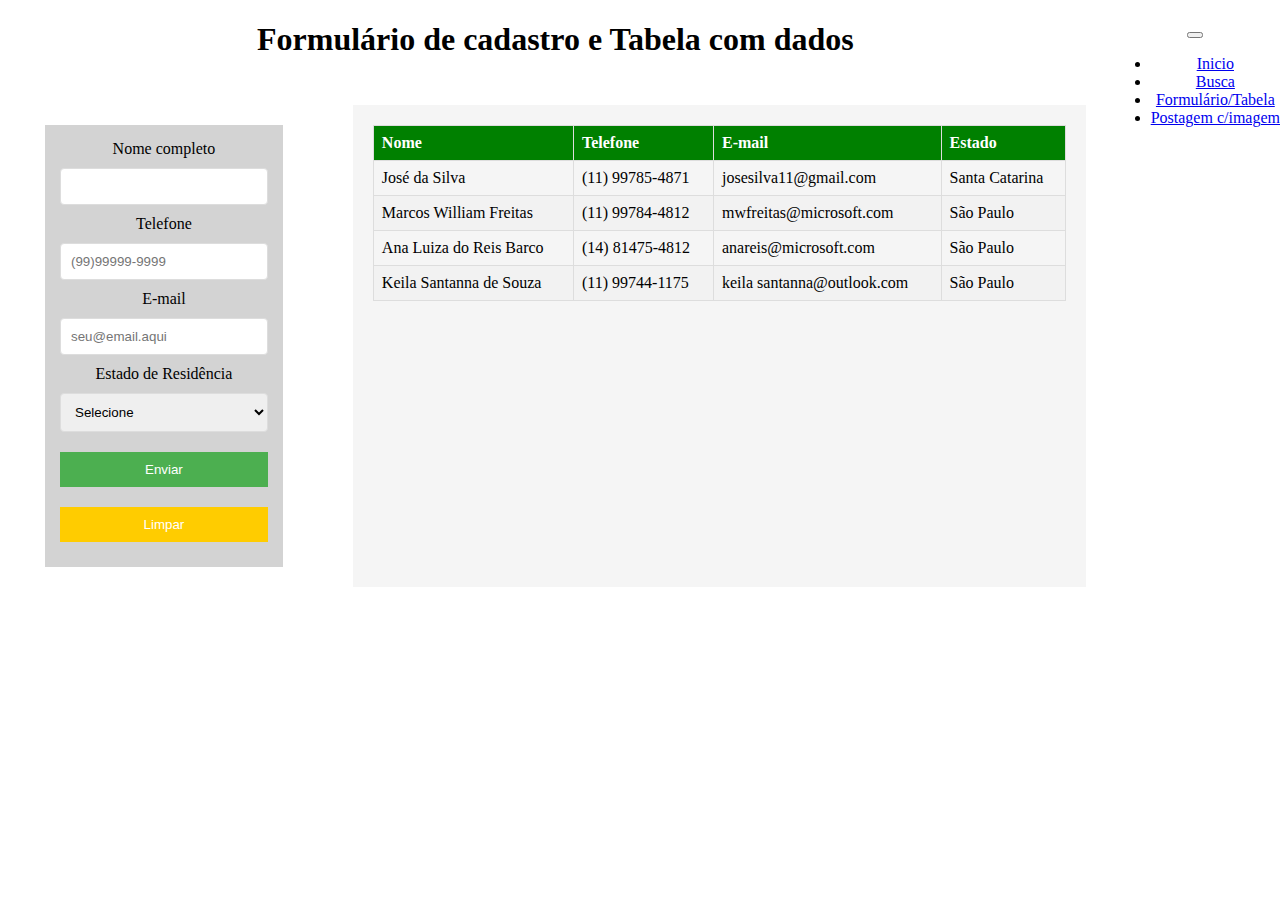
<file: Aula1/form/index.html>
<!DOCTYPE html>
<html lang="pt-br">

<head>
    <link rel="preconnect" href="https://fonts.googleapis.com">
    <link rel="preconnect" href="https://fonts.gstatic.com" crossorigin>
    <link
        href="https://fonts.googleapis.com/css2?family=Kode+Mono:wght@400..700&family=Pacifico&family=Playfair+Display:ital,wght@0,400..900;1,400..900&family=Protest+Strike&family=Sancreek&display=swap"
        rel="stylesheet">
    <meta charset="UTF-8" />
    <meta http-equiv="X-UA-Compatible" content="IE=edge" />
    <meta name="viewport" content="width=device-width, initial-scale=1.0" />
    <link href="https://cdn.jsdelivr.net/npm/bootstrap@5.3.2/dist/css/bootstrap.min.css" rel="stylesheet"
        integrity="sha384-T3c6CoIi6uLrA9TneNEoa7RxnatzjcDSCmG1MXxSR1GAsXEV/Dwwykc2MPK8M2HN" crossorigin="anonymous">
    <link rel="stylesheet" href="../css/style.css"> <!-- Vincula o arquivo CSS externo -->
    <link rel="preconnect" href="https://fonts.googleapis.com">
    <link rel="preconnect" href="https://fonts.gstatic.com" crossorigin>
    <link href="https://fonts.googleapis.com/css2?family=Alegreya+Sans+SC&display=swap" rel="stylesheet">
    <link rel="stylesheet" href="../form/style.css" />
    <title>Formulário/Tabela</title>

</head>

<body>
    <nav class="navbar navbar-expand-lg bg-body-tertiary flex-column">
        <div class="container-fluid">
            <button class="navbar-toggler" type="button" data-bs-toggle="collapse"
                data-bs-target="#navbarSupportedContent" aria-controls="navbarSupportedContent" aria-expanded="false"
                aria-label="Toggle navigation">
                <span class="navbar-toggler-icon"></span>
            </button>
            <div class="collapse navbar-collapse" id="navbarSupportedContent">
                <ul class="navbar-nav">
                    <li class="nav-item">
                        <a class="nav-link active" aria-current="page" href="../html/index.html">Inicio</a>
                    </li>

                    <li class="nav-item">
                        <a class="nav-link" href="../html/busca.html">Busca</a>
                    </li>
                    <li class="nav-item">
                        <a class="nav-link" href="../form/index.html">Formulário/Tabela</a>
                    </li>
                    <li class="nav-item">
                        <a class="nav-link" href="../html/postagem.html">Postagem c/imagem</a>
                    </li>

                </ul>

            </div>
        </div>
    </nav>

    <h1>Formulário de cadastro e Tabela com dados</h1>

    <div class="container">
        <div class="form-container">
            <form id="meuFormulario" action="formulario.html">
                <label for="nome">Nome completo</label>
                <input type="text" id="nome" name="nome">

                <label for="telefone">Telefone</label>
                <input type="tel" id="telefone" name="telefone" placeholder="(99)99999-9999">

                <label for="email">E-mail</label>
                <input type="email" id="email" name="email" placeholder="seu@email.aqui">

                <label for="estado">Estado de Residência</label>
                <select id="estado" name="estado">
                    <option value="">Selecione</option>
                    <option value="AC">Acre</option>
                    <option value="AL">Alagoas</option>
                    <option value="AP">Amapá</option>
                    <option value="AM">Amazonas</option>
                    <option value="BA">Bahia</option>
                    <option value="CE">Ceará</option>
                    <option value="DF">Distrito Federal</option>
                    <option value="ES">Espírito Santo</option>
                    <option value="GO">Goiás</option>
                    <option value="MA">Maranhão</option>
                    <option value="MT">Mato Grosso</option>
                    <option value="MS">Mato Grosso do Sul</option>
                    <option value="MG">Minas Gerais</option>
                    <option value="PA">Pará</option>
                    <option value="PB">Paraíba</option>
                    <option value="PR">Paraná</option>
                    <option value="PE">Pernambuco</option>
                    <option value="PI">Piauí</option>
                    <option value="RJ">Rio de Janeiro</option>
                    <option value="RN">Rio Grande do Norte</option>
                    <option value="RS">Rio Grande do Sul</option>
                    <option value="RO">Rondônia</option>
                    <option value="RR">Roraima</option>
                    <option value="SC">Santa Catarina</option>
                    <option value="SP">São Paulo</option>
                    <option value="SE">Sergipe</option>
                    <option value="TO">Tocantins</option>
                </select>

                <input type="submit" value="Enviar">
                <input type="reset" value="Limpar">
            </form>
        </div>

        <div class="table-container">
            <table>
                <thead>
                    <tr>
                        <th>Nome</th>
                        <th>Telefone</th>
                        <th>E-mail</th>
                        <th>Estado</th>
                    </tr>
                </thead>
                <tbody>

                    <tr>
                        <td>José da Silva</td>
                        <td>(11) 99785-4871</td>
                        <td>josesilva11@gmail.com</td>
                        <td>Santa Catarina</td>
                    </tr>
                    <tr>
                        <td>Marcos William Freitas</td>
                        <td>(11) 99784-4812</td>
                        <td>mwfreitas@microsoft.com</td>
                        <td>São Paulo</td>
                    </tr>
                    <tr>
                        <td>Ana Luiza do Reis Barco</td>
                        <td>(14) 81475-4812</td>
                        <td>anareis@microsoft.com</td>
                        <td>São Paulo</td>
                    </tr>
                    <tr>
                        <td>Keila Santanna de Souza</td>
                        <td>(11) 99744-1175</td>
                        <td>keila santanna@outlook.com</td>
                        <td>São Paulo</td>
                    </tr>
                </tbody>
            </table>
        </div>
</body>

</html>
</file>
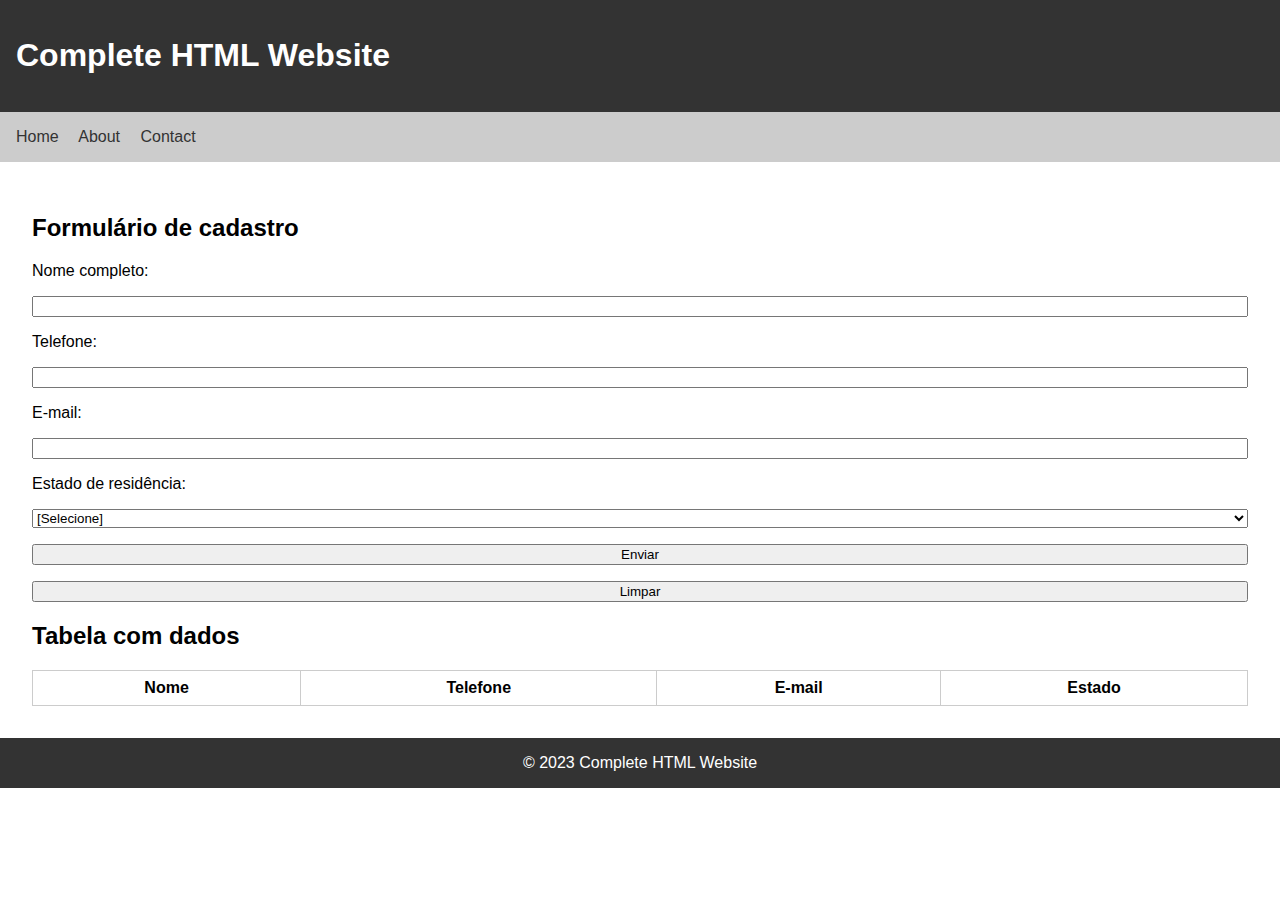
<file: Aula1/html/Formulário.html>
<!DOCTYPE html>
<html lang="en">
<head>
    <meta charset="UTF-8">
    <meta name="viewport" content="width=device-width, initial-scale=1.0">
    <title>Complete HTML Website</title>
    <style>
        body {
            font-family: Arial, sans-serif;
            margin: 0;
            padding: 0;
        }
        header {
            background-color: #333;
            color: #fff;
            padding: 1rem;
        }
        nav {
            background-color: #ccc;
            padding: 1rem;
        }
        nav a {
            color: #333;
            text-decoration: none;
            margin-right: 1rem;
        }
        main {
            padding: 2rem;
        }
        footer {
            background-color: #333;
            color: #fff;
            padding: 1rem;
            text-align: center;
        }
        form {
            display: flex;
            flex-direction: column;
            gap: 1rem;
        }
        table {
            border-collapse: collapse;
            width: 100%;
        }
        th, td {
            border: 1px solid #ccc;
            padding: 0.5rem;
        }
    </style>
</head>
<body>
    <header>
        <h1>Complete HTML Website</h1>
    </header>
    <nav>
        <a href="#">Home</a>
        <a href="#">About</a>
        <a href="#">Contact</a>
    </nav>
    <main>
        <h2>Formulário de cadastro</h2>
        <form action="#" method="post">
            <label for="fullname">Nome completo:</label>
            <input type="text" id="fullname" name="fullname">
            <label for="phone">Telefone:</label>
            <input type="tel" id="phone" name="phone" pattern="\([0-9]{2}\) [0-9]{4,5}-[0-9]{4}">
            <label for="email">E-mail:</label>
            <input type="email" id="email" name="email">
            <label for="state">Estado de residência:</label>
            <select id="state" name="state">
                <option value="">[Selecione]</option>
                <option value="SC">Santa Catarina</option>
                <option value="SP">São Paulo</option>
                <!-- Add more options here -->
            </select>
            <button type="submit">Enviar</button>
            <button type="reset">Limpar</button>
        </form>
        <h2>Tabela com dados</h2>
        <table>
            <thead>
                <tr>
                    <th>Nome</th>
                    <th>Telefone</th>
                    <th>E-mail</th>
                    <th>Estado</th>
                </tr>
            </thead>
            <tbody>
                <!-- Add rows here -->
            </tbody>
        </table>
    </main>
    <footer>
        &copy; 2023 Complete HTML Website
    </footer>
</body>
</html>
</file>
<file: Aula1/css/style.css>
/* Estilos aplicados ao documento HTML inteiro */
html {
    font-family: 'Alegreya Sans SC', sans-serif;    margin: 0;
      padding: 0;
      height: 100%;
      text-align: center; /* Alinhar texto no centro horizontalmente */
    }
   
    .centro {
        margin: 0;
        padding: 0;
        display: flex;
        flex-direction: column;
        align-items: center;
        /* Centralizar verticalmente */
        justify-content: center;
        /* Centralizar horizontalmente */
        min-height: 100vh;
        background-size: cover;
        /* Exibir a imagem de fundo completa */
        color: black;
        
    
    }
    
    
    .container-fluid {    
      float: right;
      font-family: "Bitter", serif;

      
    }
    h1 , h2 {
      font-family: "Bitter", serif;

    }
</file>
<file: Aula1/form/style.css>
body{
    margin: 0;
    padding: 0;
    font-family: "Bitter", serif;
    font-optical-sizing: auto;
    font-weight: <weight>;
    font-style: normal;
} 

h1{     
      font-family: "Bitter", serif;
      font-optical-sizing: auto;
  
    
} 

/* body {
  margin: 0;
  font-family: Arial, sans-serif;
  display: flex;
  height: 100vh;
  color: white;
} */

.container {
  display: flex;
  height: 100%;
}

.form-container {
  flex: 0.3;
  background-color: lightgrey;
  padding: 15px;
  margin: 45px;
}

.form-container form {
  display: flex;
  flex-direction: column;
}

.form-container input[type="text"],
.form-container input[type="tel"],
.form-container input[type="email"],
.form-container select {
  padding: 10px;
  margin: 10px 0;
  border-radius: 4px;
  border: 1px solid #ddd;
}

.form-container input[type="submit"] {
  background-color: #4CAF50;
  color: white;
  padding: 10px;
  margin: 10px 0;
  border: none;
  cursor: pointer;
}

.form-container input[type="reset"] {
  background-color: #ffcc00;
  color: white;
  padding: 10px;
  margin: 10px 0;
  border: none;
  cursor: pointer;
}

.table-container {
  flex: 1;
  background-color: #f5f5f5;
  padding: 20px;
  color: black;
  margin: 25px;
}

.table-container table {
  width: 100%;
  border-collapse: collapse;
}

.table-container th {
  background-color: green;
  color: white;
  padding: 10px;
}

.table-container td, 
.table-container th {
  border: 1px solid #ddd;
  padding: 8px;
  text-align: left;
}

.table-container tr:nth-child(even) {
  background-color: #f2f2f2;
}
</file>
